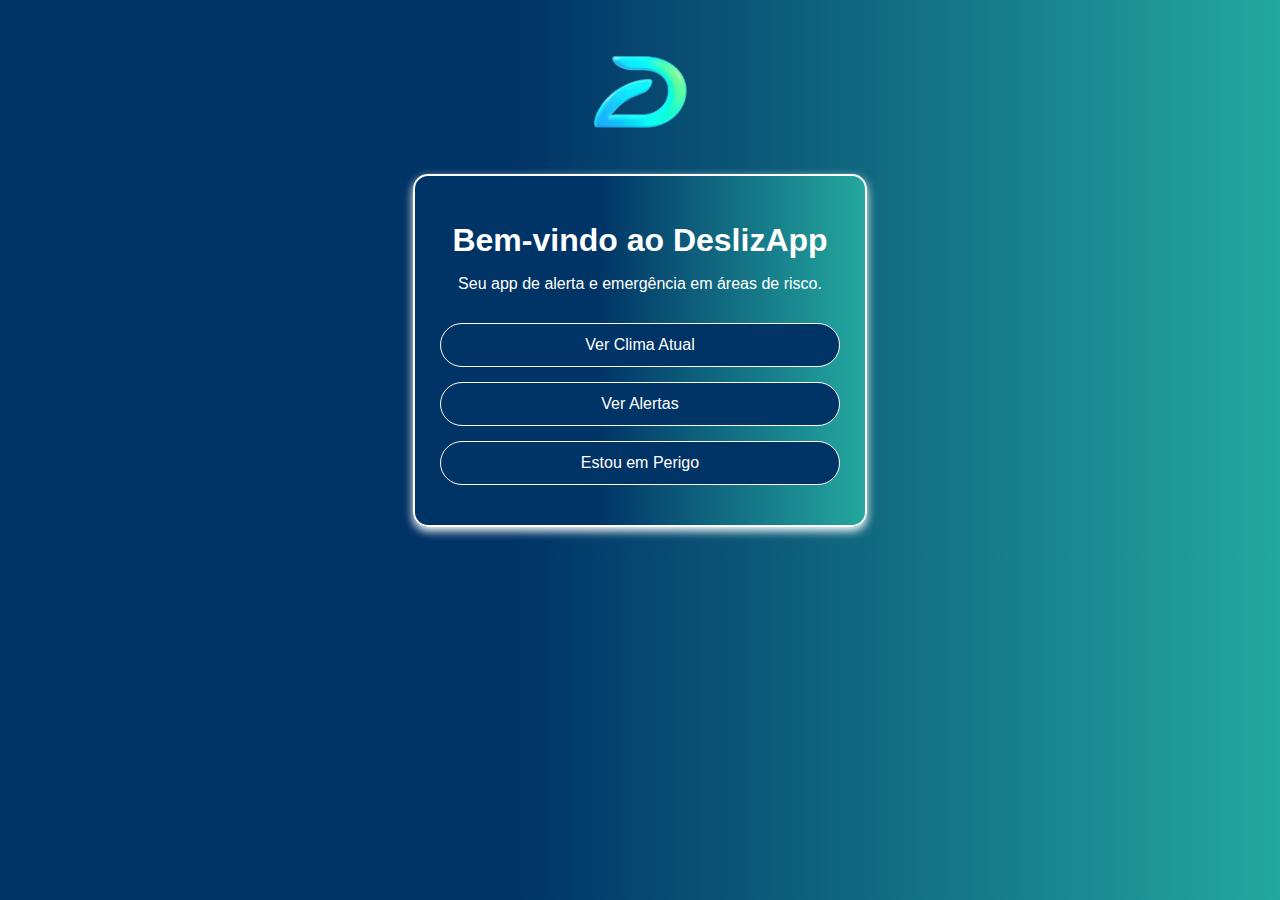
<file: index.html>
<!DOCTYPE html>
<html lang="pt-BR">
<head>
  <meta charset="UTF-8" />
  <meta name="viewport" content="width=device-width, initial-scale=1.0"/>
  <title>DeslizApp - Início</title>
  <link rel="stylesheet" href="/assets/css/index.css" />
</head>

<body>

  <img src="midia/logo.png" alt="Logo DeslizApp" class="logo" />

  <div class="container">
    <h1>Bem-vindo ao DeslizApp</h1>
    <p>Seu app de alerta e emergência em áreas de risco.</p>

    <button onclick="window.location.href='/assets/viewport/clima.html'">
      Ver Clima Atual
    </button>
    <button onclick="window.location.href='/assets/viewport/alerta2.html'">
      Ver Alertas
    </button>
    <button onclick="window.location.href='/assets/viewport/perigo.html'">
      Estou em Perigo
    </button>
  </div>
</body>
</html>










<!-- <!DOCTYPE html>
<html lang="pt-BR">
<head>
  <meta charset="UTF-8" />
  <meta name="viewport" content="width=device-width, initial-scale=1.0"/>
  <title>DeslizApp - Início</title>
  <link rel="stylesheet" href="/assets/css/inicial.css" />
</head>

<body>
  <img src="midia/logo.png" alt="Logo DeslizApp" class="logo" />

  <div class="container">
    <h1>Bem-vindo ao DeslizApp</h1>
    <p>Seu app de alerta e emergência em áreas de risco.</p>

    <button onclick="window.location.href='/assets/viewport/clima.html'">Ver Clima Atual</button>
    <button onclick="window.location.href='/assets/viewport/alerta2.html'">Ver Alertas</button>
    <button onclick="window.location.href='/assets/viewport/perigo.html'">Estou em Perigo</button>
  </div>
</body>
</html> -->
</file>
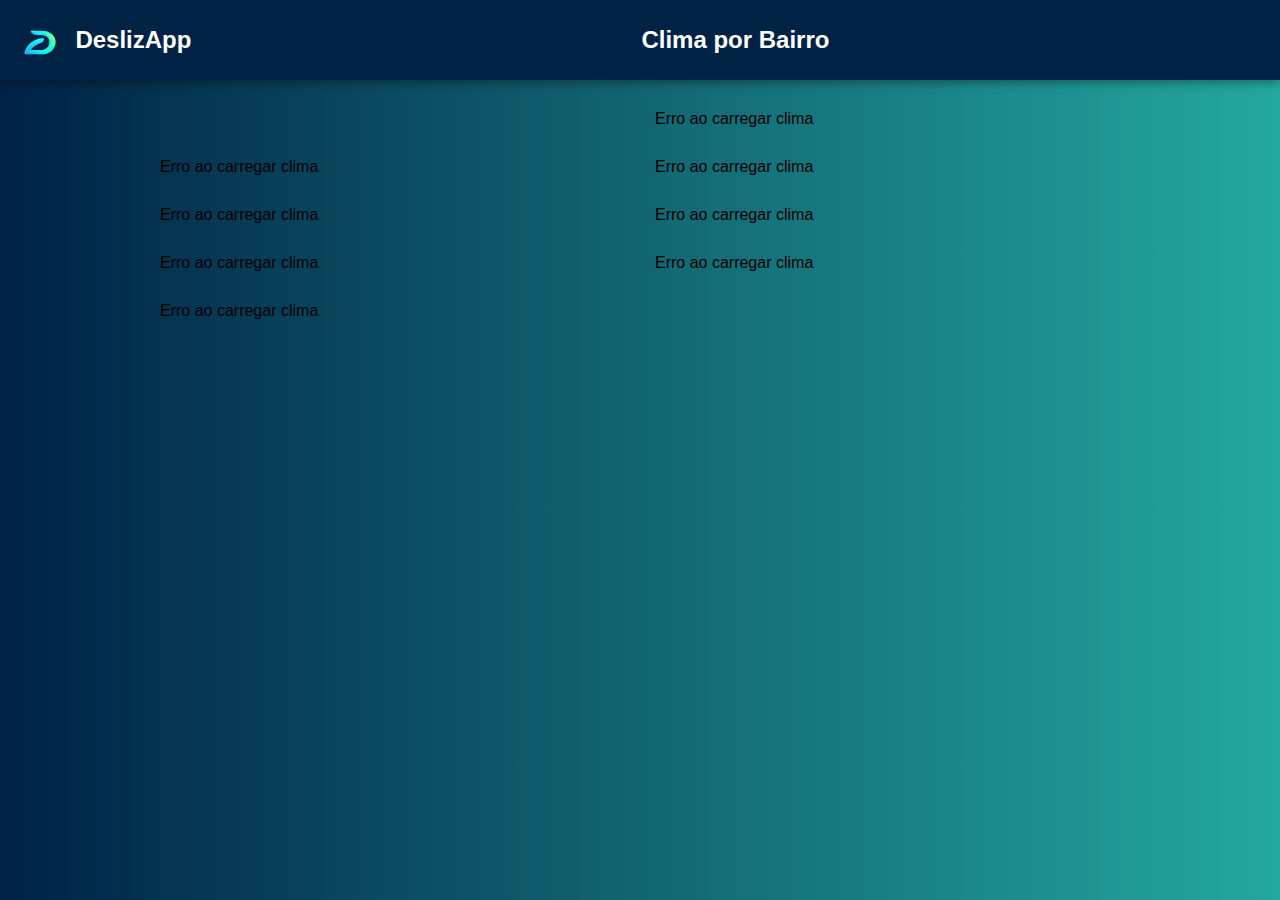
<file: assets/viewport/clima.html>
<!DOCTYPE html>
<html lang="pt-BR">
<head>
  <meta charset="UTF-8" />
  <meta name="viewport" content="width=device-width, initial-scale=1.0"/>
  <title>Clima - DeslizApp</title>
  <link rel="stylesheet" href="/assets/css/clima.css" />
</head>
<body>
  <header>
    <img src="/midia/logo.png" alt="Logo DeslizApp" class="logo" onclick="window.location.href='/inicial.html'" >
    <span class="title" onclick="window.location.href='/inicial.html'">DeslizApp</span>
    <span class="title2">Clima por Bairro</span>
  </header>
  
  <main id="weather">
    <p></p>
  </main>

  <script>
    const weatherDiv = document.getElementById("weather");
    const apiKey = 'b941751516e9bd396c29ab43040a5c2d';
  
    // Lista de bairros e suas coordenadas
    const bairros = [
      { nome: 'Maranguape 1', lat: -7.9849, lon: -34.8662 },
      { nome: 'Maranguape 2', lat: -7.9794, lon: -34.8606 },
      { nome: 'Tabajara', lat: -7.9446, lon: -34.8527 },
      { nome: 'Abreu e Lima', lat: -7.8777, lon: -34.8541 },
      { nome: 'Igarassu', lat: -7.8655, lon: -34.8492 },
      { nome: 'Pau Amarelo', lat: -7.9865, lon: -34.8776 },
      { nome: 'Maria Farinha', lat: -7.8339, lon: -34.8313 },
      { nome: 'Jardim Paulista', lat: -7.9747, lon: -34.8615 },
    ];
  
    // Função para obter o clima de cada bairro
    bairros.forEach(bairro => {
      fetch(`https://api.openweathermap.org/data/2.5/weather?lat=${bairro.lat}&lon=${bairro.lon}&appid=${apiKey}&units=metric&lang=pt_br`)
        .then(res => res.json())
        .then(data => {
          const temp = data.main.temp.toFixed(1);
          const desc = data.weather[0].description;
          const cidade = bairro.nome; // Usar o nome do bairro em vez da cidade
          const icon = data.weather[0].icon;
          const iconUrl = `https://openweathermap.org/img/wn/${icon}@2x.png`;
  
          weatherDiv.innerHTML += `
            <div class="bairro">
              <h3>${cidade}</h3>
              <img src="${iconUrl}" alt="${desc}" />
              <p>${desc.charAt(0).toUpperCase() + desc.slice(1)}</p>
              <p>${temp}°C</p>
            </div>
          `;
        })
        .catch(() => {
          weatherDiv.innerHTML += '<p>Erro ao carregar clima</p>';
        });
    });
  </script>
  
</body>
</html>
</file>
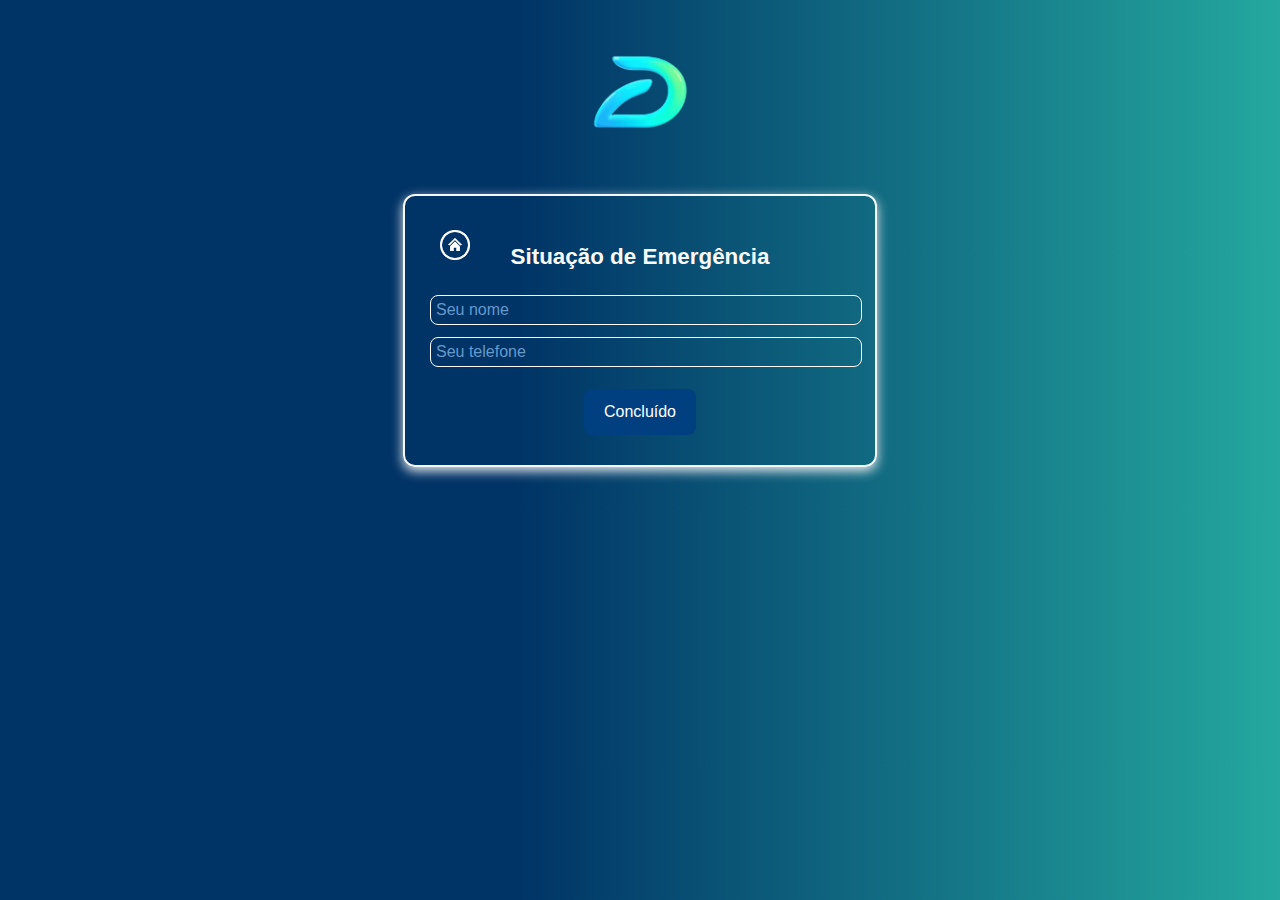
<file: assets/viewport/perigo.html>
<!DOCTYPE html>
<html lang="pt-BR">
<head>
  <meta charset="UTF-8" />
  <meta name="viewport" content="width=device-width, initial-scale=1.0"/>
  <title>Emergência | DeslizApp</title>
  <link rel="stylesheet" href="/assets/css/perigo.css" />
</head>
<body>

  <img src="/midia/logo.png" alt="Logo DeslizApp" class="logo" onclick="window.location.href='/index.html'"/>

  <div class="container">
    
    <button class="voltar" onclick="window.location.href='/index.html'">
      <img src="/midia/home2.png" alt="Voltar" />
    </button>

    <h2>Situação de Emergência</h2>

    <input type="text" id="nome" placeholder="Seu nome" required />
    <input type="tel" id="telefone" placeholder="Seu telefone" required />

    <button id="btn-concluir">Concluído</button>

    <div id="resgate-msg" class="resgate" style="display: none;">
      🚨 Resgate a caminho!
    </div>
  </div>

  <script>
    document.getElementById('btn-concluir').addEventListener('click', () => {
      const nome = document.getElementById('nome').value;
      const tel = document.getElementById('telefone').value;

      if (!nome || !tel) {
        alert("Por favor, preencha todos os campos.");
        return;
      }

      document.getElementById('resgate-msg').style.display = 'block';
    });
  </script>

<script>
    document.getElementById('btn-concluir').addEventListener('click', () => {
      const nome = document.getElementById('nome').value;
      const tel = document.getElementById('telefone').value;
  
      if (!nome || !tel) {
        alert("Por favor, preencha todos os campos.");
        return;
      }
  
      if (navigator.geolocation) {
        navigator.geolocation.getCurrentPosition(pos => {
          const { latitude, longitude } = pos.coords;
  
          // Aqui você pode futuramente enviar para um servidor via fetch()
  
          document.getElementById('resgate-msg').innerText =
            `🚨 Resgate a caminho! Localização enviada:\nLat: ${latitude.toFixed(5)}, Lng: ${longitude.toFixed(5)}`;
  
          document.getElementById('resgate-msg').style.display = 'block';
        }, () => {
          alert("Não foi possível obter sua localização.");
        });
      } else {
        alert("Seu navegador não suporta geolocalização.");
      }
    });
  </script>
  
</body>
</html>
</file>
<file: assets/css/index.css>
/* estilo base */
body {
  margin: 0;
  font-family: 'Segoe UI', sans-serif;
  background: linear-gradient(to right, #003366 40%, #24a89f);
}

.logo {
  width: 120px;
  margin: 25px auto 10px;
  display: flex;
}

.container {
  width: 90%;
  max-height: 300px;
  max-width: 400px;
  margin: 30px auto;
  padding: 25px;
  border-radius: 15px;
 border: 2px solid white;
  background-color: #003366;
  box-shadow: 0 4px 10px white;
  text-align: center;
  background: linear-gradient(to right,#003366 40%, #24a89f);
}

h1 {
  color: white;
  margin-bottom: 10px;
}

p {
  color: white;
  margin-bottom: 30px;
}

button {
  width: 100%;
  padding: 12px;
  margin-bottom: 15px;
  background-color: #003366;
  color: white;
  border: none;
  border-radius: 30px;
  font-size: 16px;
  cursor: pointer;
   border: 1px solid white;
}

button:hover {
  background-color: #002244;
}

#weather {
  color: white;
  font-size: 16px;
  margin-top: 15px;
}

.live-alert {
  position: fixed;
  top: 20px;
  left: 50%;
  transform: translateX(-50%);
  background-color: #d9534f;
  color: #fff;
  padding: 10px 25px;
  border-radius: 8px;
  font-size: 16px;
  font-weight: bold;
  box-shadow: 0 4px 8px rgba(0,0,0,0.2);
  z-index: 9999;
  animation: fadeInDown 1s ease;
}

@keyframes fadeInDown {
  from {
    opacity: 0;
    transform: translate(-50%, -30px);
  }
  to {
    opacity: 1;
    transform: translate(-50%, 0);
  }
}







































/* ===== MEDIA QUERY: CELULARES (≤ 767px) ===== */
@media (max-width: 767px) {
  .container {
    width: 92%;
    max-width: 320px; /* antes era 360px */
    padding: 18px;
    margin: 20px auto;
    border-radius: 12px;
    box-shadow: 0 4px 10px rgba(255, 255, 255, 0.25);
    display: flex;
    flex-direction: column;
    justify-content: center;
    background-color: rgba(255, 255, 255, 0.04); /* opcional */
  }

  .logo {
    width: 110px;
    margin-bottom: 18px;
  }

  h1 {
    font-size: 1.3rem;
    margin-bottom: 10px;
    text-align: center;
  }

  p {
    font-size: 0.95rem;
    margin-bottom: 18px;
    text-align: center;
  }

  button {
    padding: 12px;
    font-size: 15px;
    margin-bottom: 15px;
    border-radius: 8px;
    width: 100%;
  }

  .live-alert {
    font-size: 13px;
    padding: 10px;
    text-align: center;
    width: 100%;
  }
}








































/* body {
    margin: 0;
    font-family: 'Segoe UI', sans-serif;
    background-color: #003366;
  }
  
  .logo {
    width: 120px;
    margin: 25px auto 10px;
    display: block;
  }
  
  .container {
    width: 90%;
    max-width: 400px;
    margin: 30px auto;
    padding: 25px;
    border-radius: 15px;
    border: 2px solid white;
    background-color: transparent;
    box-shadow: 0 4px 10px white;
    text-align: center;
  }
  
  h1 {
    color: white;
    margin-bottom: 10px;
  }
  
  p {
    color: white;
    margin-bottom: 30px;
  }
  
  button {
    width: 100%;
    padding: 12px;
    margin-bottom: 15px;
    background-color: white;
    color: #003366;
    border: none;
    border-radius: 8px;
    font-size: 16px;
    cursor: pointer;
  }
  
  button:hover {
    background-color: #002244;
  }

  .container {
    width: 90%;
    max-width: 400px;
    margin: 30px auto;
    padding: 25px;
    border-radius: 15px;
    border: 2px solid white;
    background-color: transparent;
    box-shadow: 0 4px 10px white ;
    text-align: center;
  }
  
  #weather {
    color: white;
    font-size: 16px;
    margin-top: 15px;
  }
  
  .live-alert {
    position: fixed;
    top: 20px;
    left: 50%;
    transform: translateX(-50%);
    background-color: #d9534f;
    color: #fff;
    padding: 10px 25px;
    border-radius: 8px;
    font-size: 16px;
    font-weight: bold;
    box-shadow: 0 4px 8px rgba(0,0,0,0.2);
    z-index: 9999;
    animation: fadeInDown 1s ease;
  }
  
  @keyframes fadeInDown {
    from {
      opacity: 0;
      transform: translate(-50%, -30px);
    }
    to {
      opacity: 1;
      transform: translate(-50%, 0);
    }
  }
  
  
  
   */
</file>
<file: assets/css/clima.css>
* {
    margin: 0;
    padding: 0;
    box-sizing: border-box;
  }
  
  body {
    font-family: 'Segoe UI', Tahoma, Geneva, Verdana, sans-serif;
    background: linear-gradient(to right, #002244, #24a89f);
    display: flex;
    flex-direction: column;
    align-items: center;
    min-height: 100vh;
  }
  
  header {
    top: 0;
    left: 0;
    width: 100%;
    padding: 20px;
    display: flex;
    align-items: center;
    background-color: #002244;
    color: white;
    box-shadow: 0 2px 10px rgba(0, 0, 0, 0.4);
    z-index: 1000;
    cursor: pointer;
  }
  
  .logo {
    height: 40px;
    margin-right: 15px;
  }
  
  .title {
    font-size: 1.5rem;
    font-weight: bold;
  
  }
   .title2 {
    font-size: 1.5rem;
    font-weight: bold;
    margin-left: 450px;
  }
  
  main {
    padding-top: 110px; /* Compensar altura do header fixo */
    width: 100%;
  }
  
  #weather {
    display: grid;
    grid-template-columns: repeat(2, 1fr); /* 2 colunas por padrão */
    gap: 30px;
    padding: 30px 20px;
    width: 100%;
    max-width: 1000px;
    box-sizing: border-box;
  }
  
  /* Responsivo para telas pequenas (celular) */
  @media (max-width: 600px) {
    #weather {
      grid-template-columns: 1fr; /* 1 coluna no celular */
    }
  }
  
  
  .bairro {
    background: rgba(26, 109, 193, 0.75); /* Azul translúcido */
    padding: 25px;
    border-radius: 12px;
    text-align: center;
    color: white;
    box-shadow: 0 6px 15px rgba(0, 0, 0, 0.3);
    transition: transform 0.3s ease, box-shadow 0.3s ease;
  }
  
  .bairro:hover {
    transform: translateY(-5px);
    box-shadow: 0 10px 20px rgba(0, 0, 0, 0.4);
  }
  
  .bairro h3 {
    font-size: 1.3em;
    margin-bottom: 10px;
  }
  
  .bairro img {
    width: 60px;
    height: 60px;
  }
  
  .bairro p {
    font-size: 1.1em;
    margin: 6px 0;
  }
  .back-button{
    background-color: #002244;
    color: white;
    border: none;

  }
</file>
<file: assets/css/perigo.css>
body {
    margin: 0;
    font-family: 'Segoe UI', sans-serif;
    background: #1b2b3d;
    display: flex;
    flex-direction: column;
    align-items: center;
    justify-content: start;
    min-height: 100vh;
    background: linear-gradient(to right,#003366 40%, #24a89f);
    cursor: pointer;
  }
  
  .container {
    margin-top: 40px;
    background-color: transparent;
    border-radius: 12px;
    padding: 30px 25px;
    width: 90%;
    max-width: 420px;
    box-shadow: 0 4px 12px rgba(238, 239, 241, 0.988);
    text-align: center;
    border: 2px solid #f5f7f9;
    position: relative;
  }
  
  h2 {
    color: #fafafa;
    margin-bottom: 25px;
    font-size: 1.4rem;
  }
  
  input {
    display: block;
    width: 100%;
    padding: 5px;
    margin: 12px 0;
    border-radius: 8px;
    border: 1.5px solid #ffffff;
    font-size: 1rem;
    background: transparent;
    color: white;
  }
  
  input::placeholder {
    color: #6699cc;
  }
  
  input:focus {
    border-color: #003366;
    outline: none;
    background-color: #003366;
  }
  
  button {
    background-color: #004080;
    color: white;
    border: none;
    padding: 14px 20px;
    font-size: 1rem;
    border-radius: 8px;
    cursor: pointer;
    margin-top: 10px;
    transition: background-color 0.3s ease;
  }
  
  button:hover {
    background-color: #002f5e;
  }
  
  .resgate {
    margin-top: 20px;
    background-color: #1b2b3d;
    color: #fafbfd;
    padding: 15px;
    border-radius: 8px;
    font-weight: bold;
    animation: fadeIn 1s ease forwards;
    border: 1px solid #0077cc;
  }
  
  @keyframes fadeIn {
    from { opacity: 0; transform: translateY(10px); }
    to { opacity: 1; transform: translateY(0); }
  }
  
  .voltar {
    position: absolute;
    top: 10px;
    left: 15px;
    background: none;
    border: none;
    cursor: pointer;
  }
  
  .voltar img {
    width: 30px;
    height: 30px;
  }
  
  .logo {
    width: 120px;
    margin: 25px auto 10px;
    display: block;
  }
  
  





/* Responsivo para telas pequenas (celular) */
  @media (max-width: 767px) {
  .container {
    width: 90%;
    max-width: 320px; /* Reduzindo para 320px para caber bem em telas menores */
    padding: 20px 15px; /* Ajustando o padding para ficar mais confortável */
    margin-top: 30px; /* Ajustando o espaço superior */
    margin-left: auto; /* Garantindo que fique centralizado à esquerda */
    margin-right: auto; /* Garantindo que fique centralizado à direita */
    box-shadow: 0 4px 10px rgba(238, 239, 241, 0.5);
    text-align: center;
    border: 2px solid #f5f7f9;
    position: relative;
  }

  h2 {
    font-size: 1.2rem; /* Ajustando o tamanho da fonte */
    margin-bottom: 20px; /* Ajustando o espaçamento inferior */
  }

  input {
    font-size: 0.9rem; /* Reduzindo o tamanho da fonte dos inputs */
    padding: 5px;
    margin: 10px 0; /* Ajustando margens */
  }

  button {
    font-size: 0.95rem; /* Ajustando o tamanho do botão */
    padding: 12px 18px;
    margin-top: 10px;
  }

  .resgate {
    font-size: 0.9rem; /* Ajustando o tamanho da fonte */
    padding: 12px;
    margin-top: 15px;
  }

  .voltar img {
    width: 25px; /* Reduzindo o tamanho do ícone */
    height: 25px;
  }
}
</file>
